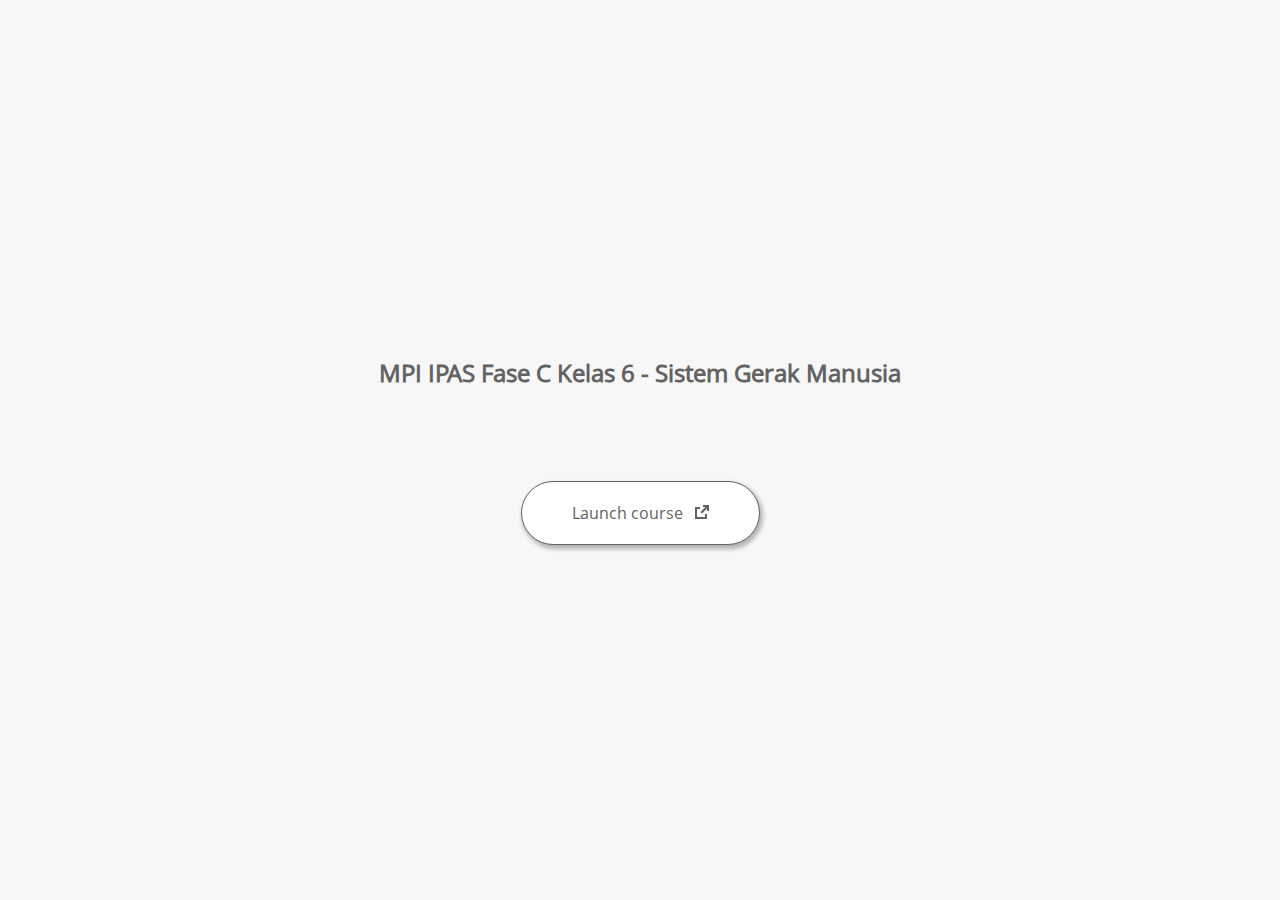
<file: launcher.html>
<html lang="en-US">
	<head>
		<!-- Created using Storyline 3 - http://www.articulate.com  --> 
		<!-- version: 3.10.22406.0 --> 

		<title>MPI IPAS Fase C Kelas 6 - Sistem Gerak Manusia</title>
    <style>
      @font-face {
        font-family: "Open Sans Full";
        font-style: normal;
        font-weight: 400;
        src: local("Open Sans"),
             local("OpenSans"),
             url(html5/lib/stylesheets/mobile-fonts/open-sans-regular.woff) format("woff")
      }
      body {
        background-color: #F7F7F7;
      }
      h1 {
        color: #636363;
        font-family: "Open Sans Full", Helvetica, sans-serif;
        font-size: 150%;
        margin-bottom: 92px;
        padding-bottom: 0;
      }

      button {
        background-color: #FFF;
        border: 1px solid #636363;
        border-radius: 80px;
        box-shadow: 2px 3px 4px 1px rgba(39, 39, 39, 0.33);
        color: #636363;
        font-family: "Open Sans Full", Helvetica, sans-serif;
        font-size: 100%;
        padding: 20px 50px;
      }
      img {
        height: 15px;
        width: 15px;
        margin-left: 8px;
      }
    </style>
		<script>
			
			/******************************************************************************/
			//
			// NOTE TO DEVELOPERS:
			// The following code should be integrated with your web page in order to open
			// the presentation in a new window.  To launch the presentation immediately, 
			// simply copy the code below into your web page.  To launch the presentation
			// when a button or link is clicked, call LaunchPresentation when the onClick
			// event is triggered.
			//
			/******************************************************************************/		
		
		
			var Safari =  (navigator.appVersion.indexOf("Safari") >= 0);
			
			var g_bChromeless = false;
			var g_bResizeable = false;
			var g_nContentWidth = 1300;
			var g_nContentHeight = 740;
			var g_strStartPage = "story.html" + document.location.search;
			var g_strBrowserSize = "fullscreen";
		
			function LaunchContent()
			{
				var nWidth = screen.availWidth;
				var nHeight = screen.availHeight;

				if (nWidth > g_nContentWidth && nHeight > g_nContentHeight && g_strBrowserSize != "fullscreen")
				{
					nWidth = g_nContentWidth;
					nHeight = g_nContentHeight;
					
					if (!Safari && !g_bChromeless)
					{
						nWidth += 17;
					}
				}

				// Build the options string
				var strOptions = "width=" + nWidth +",height=" + nHeight;
				if (g_bResizeable)
				{
					strOptions += ",resizable=yes"
				}
				else
				{
					strOptions += ",resizable=no"
				}

				if (g_bChromeless)
				{
					strOptions += ", status=0, toolbar=0, location=0, menubar=0, scrollbars=0";
				}
				else
				{
					strOptions += ", status=1, toolbar=1, location=1, menubar=1, scrollbars=1";
				}

				// Launch the URL
				if (Safari)
				{
					var oWnd = window.open("", "_blank", strOptions);
					oWnd.location = g_strStartPage;
				}
				else
				{
					window.open(g_strStartPage , "_blank", strOptions);
				}
			}

			
			
		</script>
		
	</head>
	
	<body onload="setTimeout('LaunchContent()', 100);">
		<center>
			<table width="100%" height="100%" border="0" cellpadding="0" cellspacing="0">
				<tr>
					<td>
						<center>
              <h1 tabIndex="-1">MPI IPAS Fase C Kelas 6 - Sistem Gerak Manusia</h1>
							<button onclick="LaunchContent()" aria-label="Launch course: opens in new window">Launch course <img src="story_content/external_window.png" style="border-style: none; height: 14px; width: 14px;" tabIndex="-1" aria-hidden="true"/></button>
						</center>
					</td>
				</tr>
			</table>
		</center>
	</body>
</html>
</file>
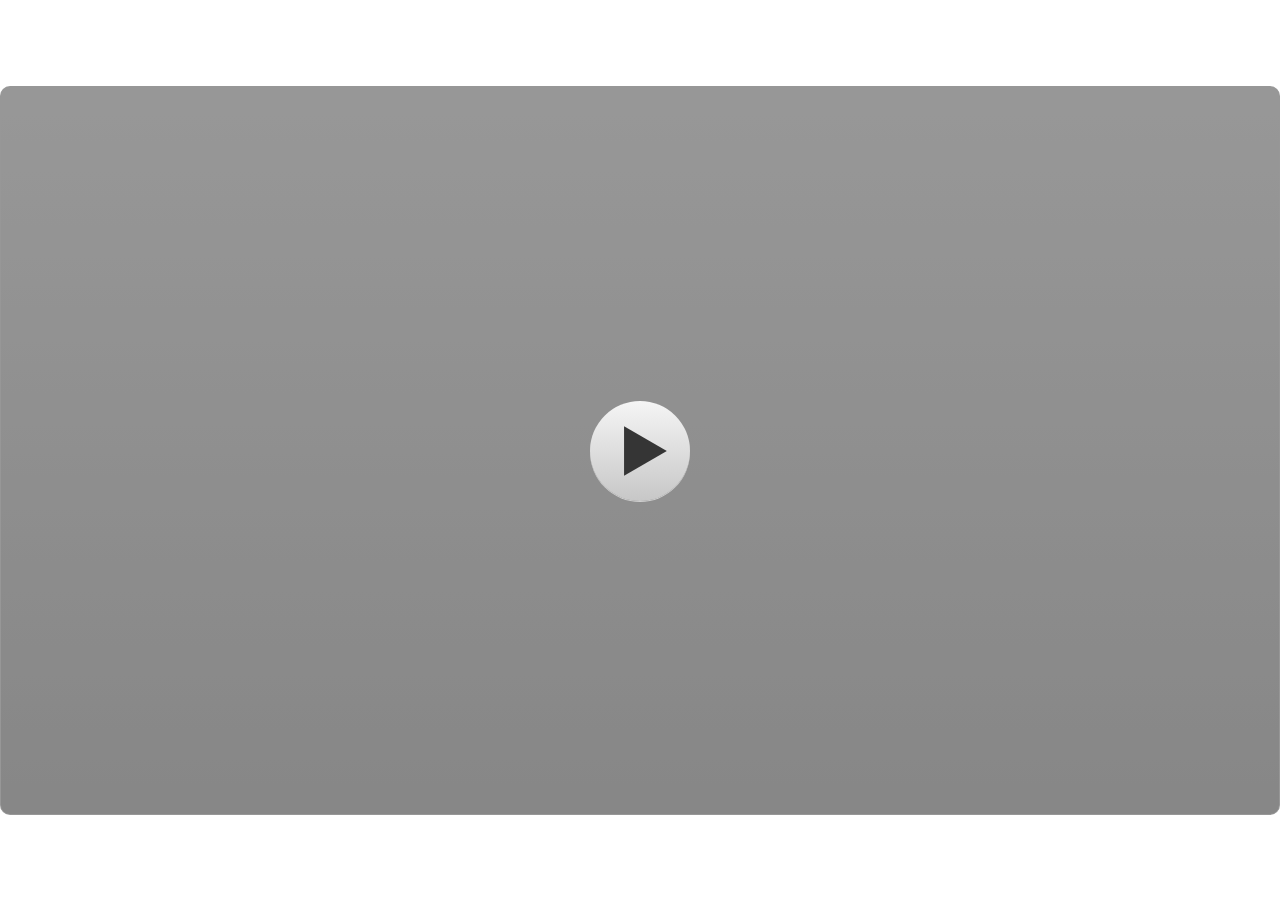
<file: story_html5.html>
<!DOCTYPE html>
<html lang="en-US">
<head>
  <meta charset="utf-8">
  <!-- Created using Storyline 3 - http://www.articulate.com  -->
  <!-- version: 3.10.22406.0 -->
  <title>MPI IPAS Fase C Kelas 6 - Sistem Gerak Manusia</title>
  <meta http-equiv="x-ua-compatible" content="IE=edge" />
  <meta name="viewport" content="width=device-width, initial-scale=1.0, user-scalable=no, shrink-to-fit=no, minimal-ui" />
  <meta name="apple-mobile-web-app-capable" content="yes" />
  <style>
    html, body { height: 100%; padding: 0; margin: 0 }
    #app { height: 100%; width: 100%; }
  </style>
  
  <script>window.THREE = { };</script>
</head>
<body style="background: #FFFFFF" class="cs-HTML theme-classic">
  <!-- 360 -->
  <script>!function(e){function n(e,i){return e.test(i)}function i(e){var i=e||navigator.userAgent,o=i.split("[FBAN");if(void 0!==o[1]&&(i=o[0]),this.apple={phone:n(t,i),ipod:n(d,i),tablet:!n(t,i)&&n(s,i),device:n(t,i)||n(d,i)||n(s,i)},this.amazon={phone:n(h,i),tablet:!n(h,i)&&n(a,i),device:n(h,i)||n(a,i)},this.android={phone:n(h,i)||n(b,i),tablet:!n(h,i)&&!n(b,i)&&(n(a,i)||n(r,i)),device:n(h,i)||n(a,i)||n(b,i)||n(r,i)},this.windows={phone:n(l,i),tablet:n(p,i),device:n(l,i)||n(p,i)},this.other={blackberry:n(f,i),blackberry10:n(u,i),opera:n(c,i),firefox:n(A,i),chrome:n(w,i),device:n(f,i)||n(u,i)||n(c,i)||n(A,i)||n(w,i)},this.seven_inch=n(v,i),this.any=this.apple.device||this.android.device||this.windows.device||this.other.device||this.seven_inch,this.phone=this.apple.phone||this.android.phone||this.windows.phone,this.tablet=this.apple.tablet||this.android.tablet||this.windows.tablet,"undefined"==typeof window)return this}function o(){var e=new i;return e.Class=i,e}var t=/iPhone/i,d=/iPod/i,s=/iPad/i,b=/(?=.*\bAndroid\b)(?=.*\bMobile\b)/i,r=/Android/i,h=/(?=.*\bAndroid\b)(?=.*\bSD4930UR\b)/i,a=/(?=.*\bAndroid\b)(?=.*\b(?:KFOT|KFTT|KFJWI|KFJWA|KFSOWI|KFTHWI|KFTHWA|KFAPWI|KFAPWA|KFARWI|KFASWI|KFSAWI|KFSAWA)\b)/i,l=/IEMobile/i,p=/(?=.*\bWindows\b)(?=.*\bARM\b)/i,f=/BlackBerry/i,u=/BB10/i,c=/Opera Mini/i,w=/(CriOS|Chrome)(?=.*\bMobile\b)/i,A=/(?=.*\bFirefox\b)(?=.*\bMobile\b)/i,v=new RegExp("(?:Nexus 7|BNTV250|Kindle Fire|Silk|GT-P1000)","i");"undefined"!=typeof module&&module.exports&&"undefined"==typeof window?module.exports=i:"undefined"!=typeof module&&module.exports&&"undefined"!=typeof window?module.exports=o():"function"==typeof define&&define.amd?define("isMobile",[],e.isMobile=o()):e.isMobile=o()}(this);
    window.isMobile.apple.tablet = window.isMobile.apple.tablet ||
      (navigator.platform === 'MacIntel' && navigator.maxTouchPoints > 1);
    window.isMobile.apple.device = window.isMobile.apple.device || window.isMobile.apple.tablet;
    window.isMobile.tablet = window.isMobile.tablet || window.isMobile.apple.tablet;
    window.isMobile.any = window.isMobile.any || window.isMobile.apple.tablet;
  </script>

  <div id="focus-sink" aria-hidden="true" tabIndex=-1"></div>

  <div id="preso"></div>
  <script>
    window.DS = {};
    window.globals = {
      DATA_PATH_BASE: '',
      HAS_FRAME: true,
      HAS_SLIDE: true,

      lmsPresent: false,
      tinCanPresent: false,
      cmi5Present: false,
      aoSupport: false,
      scale: 'show all',
      captureRc: false,
      browserSize: 'fullscreen',
      bgColor: '#FFFFFF',
      features: '',
      themeName: 'classic',
      preloaderColor: '#FFFFFF',
      suppressAnalytics: false,
      productChannel: 'perpetual',
      publishSource: 'storyline',
      aid: '',
      cid: '2acfdf35-bcd8-4bed-bf41-b94a04539568',
      playerVersion: '3.10.22406.0',
      maxIosVideoElements: 5,

      
      parseParams: function(qs) {
        if (window.globals.parsedParams != null) {
          return window.globals.parsedParams;
        }
        qs = (qs || window.location.search.substr(1)).split('+').join(' ');
        var params = {},
            tokens,
            re = /[?&]?([^=]+)=([^&]*)/g;

        while (tokens = re.exec(qs)) {
          params[decodeURIComponent(tokens[1]).trim()] =
            decodeURIComponent(tokens[2]).trim();
        }
        window.globals.parsedParams = params;
        return params;
      }

    };

    (function() {

      var classTypes = [ 'desktop', 'mobile', 'phone', 'tablet' ];

      var addDeviceClasses = function(prefix, testObj) {
        var curr, i;
        for (i = 0; i < classTypes.length; i++) {
          curr = classTypes[i];
          if (testObj[curr]) {
            document.body.classList.add(prefix + curr);
          }
        }
      };

      var params = window.globals.parseParams(),
          isDevicePreview = params.devicepreview === '1',
          isPhoneOverride = params.deviceType === 'phone' || (isDevicePreview && params.phone == '1'),
          isTabletOverride = (params.deviceType === 'tablet' || isDevicePreview) && !isPhoneOverride,
          isMobileOverride = isPhoneOverride || isTabletOverride;

      var deviceView = {
        desktop: !window.isMobile.any && !isMobileOverride,
        mobile: window.isMobile.any || isMobileOverride,
        phone: isPhoneOverride || (window.isMobile.phone && !isTabletOverride),
        tablet: isTabletOverride || window.isMobile.tablet
      };

      window.globals.deviceView = deviceView;
      window.isMobile.desktop = !window.isMobile.any;
      window.isMobile.mobile = window.isMobile.any;

      addDeviceClasses('view-', deviceView);

    })();
  </script>
  
  <script src='story_content/user.js' type=text/javascript></script>
  <div class="slide-loader"></div>

  <script type="text/javascript">
    if (window.globals.deviceView.isMobile) { var doc = document, loader = doc.body.querySelector('.slide-loader'); [ 1, 2, 3 ].forEach(function(n) { var d = doc.createElement('div'); d.style.backgroundColor = window.globals.preloaderColor; d.classList.add('mobile-loader-dot'); d.classList.add('dot' + n); loader.appendChild(d); }); }
  </script>

  <div class="mobile-load-title-overlay" style="display: none">
    <div class="mobile-load-title">MPI IPAS Fase C Kelas 6 - Sistem Gerak Manusia</div>
  </div>

  <div class="mobile-chrome-warning"></div>

  <script>
    
    if (window.autoSpider && window.vInterfaceObject) {
      document.querySelector('.mobile-load-title-overlay').style.display = 'none';
    }
  </script>

  

  <link rel="stylesheet" href="html5/data/css/output.min.css" data-noprefix />
</body>
<script src="html5/lib/scripts/ds-bootstrap.min.js"></script>
</html>
</file>
<file: html5/data/css/output.min.css>
@font-face {
  font-family: 'Open SansBold CharsBold40F5A29F';
  src: url('[data-uri]');
  font-style: normal;
  font-weight: normal;
}
@font-face {
  font-family: 'Open Sans Charset1_ 64mC7EA5E3E';
  src: url('[data-uri]');
  font-style: normal;
  font-weight: normal;
}
@font-face {
  font-family: 'Open SansBold CharsBoldE47A47C6';
  src: url('[data-uri]');
  font-style: normal;
  font-weight: normal;
}
@font-face {
  font-family: 'Open Sans Charset0_v9TY33EDE6F2';
  src: url('[data-uri]');
  font-style: normal;
  font-weight: normal;
}
.cs-npnxnanbnsnfns00000000001 .cs-infopanel  {
  box-shadow: 0 1px 0 rgba(184, 184, 184, 1);
  background: rgba(255, 255, 255, 1);
}
.cs-npnxnanbnsnfns00000000001 .cs-infopanel .cs-link {
  color: rgba(124, 34, 128, 1);
}
.cs-npnxnanbnsnfns00000000001 .cs-infopanel .cs-link:hover {
  color: rgba(0, 0, 238, 1);
}
.cs-npnxnanbnsnfns00000000001 .cs-infopanel .cs-name {
  color: rgba(68, 68, 68, 1);
}
.cs-npnxnanbnsnfns00000000001 .cs-infopanel .cs-title {
  color: rgba(153, 153, 153, 1);
}
.cs-npnxnanbnsnfns00000000001 .cs-infopanelpopup  {
  box-shadow: 0 1px 0 rgba(184, 184, 184, 1);
  background: linear-gradient(180deg, rgba(233, 233, 233, 1) 0%, rgba(207, 207, 207, 1) 100%);
}
.cs-npnxnanbnsnfns00000000001 .cs-infopanelpopup .cs-link {
  color: rgba(124, 34, 128, 1);
}
.cs-npnxnanbnsnfns00000000001 .cs-infopanelpopup .cs-link:hover {
  color: rgba(0, 0, 238, 1);
}
.cs-npnxnanbnsnfns00000000001 .cs-infopanelpopup .cs-name {
  color: rgba(68, 68, 68, 1);
}
.cs-npnxnanbnsnfns00000000001 .cs-infopanelpopup .cs-bio {
  color: rgba(153, 153, 153, 1);
}
.cs-npnxnanbnsnfns00000000001 .cs-timer  {
  color: rgba(85, 85, 85, 1);
}
.cs-npnxnanbnsnfns00000000001 .cs-duration stop:first-child {
  stop-color: rgba(0, 215, 255, 1);
}
.cs-npnxnanbnsnfns00000000001 .cs-duration stop:last-child {
  stop-color: rgba(0, 171, 255, 1);
}
.cs-npnxnanbnsnfns00000000001 .cs-elapsed stop:first-child {
  stop-color: rgba(254, 227, 71, 1);
}
.cs-npnxnanbnsnfns00000000001 .cs-elapsed stop:last-child {
  stop-color: rgba(252, 204, 42, 1);
}
.cs-npnxnanbnsnfns00000000001 .cs-timer .cs-pie .cs-innerstroke {
  stroke: rgba(199, 199, 199, 1);
}
.cs-npnxnanbnsnfns00000000001 .cs-timer .cs-pie .cs-innerborder {
  stroke: rgba(255, 255, 255, 1);
}
.cs-npnxnanbnsnfns00000000001 .cs-window  {
  box-shadow: 0 8px 5px rgba(0, 0, 0, 0.2);
  border-color: rgba(234, 234, 234, 1);
  background: rgba(243, 243, 243, 1);
  color: rgba(85, 85, 85, 1);
}
.cs-npnxnanbnsnfns00000000001 .cs-window .cs-diva {
  border-color: rgba(247, 247, 247, 1);
}
.cs-npnxnanbnsnfns00000000001 .cs-window .cs-divb {
  border-color: rgba(211, 211, 211, 1);
}
.cs-npnxnanbnsnfns00000000001 .cs-editor .cs-editor-slide {
  color: rgba(85, 85, 85, 1);
}
.cs-npnxnanbnsnfns00000000001 .cs-editor .cs-editor-html {
  color: rgba(68, 68, 68, 1);
}
.cs-npnxnanbnsnfns00000000001 .cs-editor .cs-editor-button {
  text-shadow: 0 1px 0 rgba(240, 240, 240, 1);
  color: rgba(53, 53, 53, 1);
  border-color: rgba(177, 177, 177, 1);
  background: linear-gradient(180deg, rgba(245, 245, 245, 1) 0%, rgba(199, 199, 199, 1) 100%);
}
.cs-npnxnanbnsnfns00000000001 .cs-editor .cs-editor-button:hover {
  background: linear-gradient(180deg, rgba(242, 242, 242, 1) 0%, rgba(175, 175, 175, 1) 100%);
}
.cs-npnxnanbnsnfns00000000001 .cs-editor .cs-editor-button:active {
  background: linear-gradient(180deg, rgba(199, 199, 199, 1) 0%, rgba(244, 244, 244, 1) 100%);
}
.cs-npnxnanbnsnfns00000000001 .cs-listitem  {
  color: rgba(53, 53, 53, 1);
  border-color: rgba(223, 223, 223, 1);
}
.cs-npnxnanbnsnfns00000000001 .cs-listitem.cs-viewed {
  color: rgba(144, 144, 144, 1);
}
.cs-npnxnanbnsnfns00000000001 .cs-listitem.cs-selected {
  color: rgba(53, 53, 53, 1);
  background: rgba(192, 226, 241, 1);
}
.cs-npnxnanbnsnfns00000000001 .cs-listitem.cs-selected:hover {
  background: rgba(192, 226, 241, 1);
}
.cs-npnxnanbnsnfns00000000001 .cs-listitem.cs-selected.hover {
  background: rgba(192, 226, 241, 1);
}
.cs-npnxnanbnsnfns00000000001 .cs-listitem.cs-selected:focus {
  background: rgba(192, 226, 241, 1);
}
.cs-npnxnanbnsnfns00000000001 .cs-listitem .cs-icon-carrot {
  fill: rgba(53, 53, 53, 1);
}
.cs-npnxnanbnsnfns00000000001 .cs-listitem .cs-icon-carrot .cs-shadow {
  fill: rgba(255, 255, 255, 1);
}
.cs-npnxnanbnsnfns00000000001 .cs-listitem:hover {
  background: rgba(230, 230, 230, 1);
}
.cs-npnxnanbnsnfns00000000001 .cs-listitem.hover {
  background: rgba(230, 230, 230, 1);
}
.cs-npnxnanbnsnfns00000000001 .cs-listitem:focus {
  background: rgba(230, 230, 230, 1);
}
.cs-npnxnanbnsnfns00000000001 .cs-glossary  {
  color: rgba(53, 53, 53, 1);
}
.cs-npnxnanbnsnfns00000000001 .cs-glossary .cs-scrolling-panel {
  background: rgba(231, 231, 231, 1);
}
.cs-npnxnanbnsnfns00000000001 .cs-glossary .cs-term.cs-selected .cs-choice-list-trigger {
  color: rgba(53, 53, 53, 1);
  background: rgba(192, 226, 241, 1);
}
.cs-npnxnanbnsnfns00000000001 .cs-glossary .cs-term.cs-selected .cs-choice-list-trigger:focus {
  color: rgba(53, 53, 53, 1);
  background: rgba(192, 226, 241, 1);
}
.cs-npnxnanbnsnfns00000000001 .cs-glossary .cs-term:hover .cs-choice-list-trigger {
  background: rgba(230, 230, 230, 1);
}
.cs-npnxnanbnsnfns00000000001 .cs-glossary .cs-term.hover .cs-choice-list-trigger {
  background: rgba(230, 230, 230, 1);
}
.cs-npnxnanbnsnfns00000000001 .cs-glossary .cs-term .cs-choice-list-trigger:focus {
  background: rgba(230, 230, 230, 1);
}
.cs-npnxnanbnsnfns00000000001 .cs-glossary .cs-diva {
  border-color: rgba(226, 226, 226, 1);
}
.cs-npnxnanbnsnfns00000000001 .cs-glossary .cs-divb {
  border-color: rgba(226, 226, 226, 1);
}
.cs-npnxnanbnsnfns00000000001 .cs-glossary .cs-divc {
  border-color: rgba(250, 250, 250, 1);
}
.cs-npnxnanbnsnfns00000000001 .cs-glossary .cs-heading {
  color: rgba(68, 68, 68, 1);
}
.cs-npnxnanbnsnfns00000000001 .cs-resource .cs-separator {
  border-color: rgba(224, 224, 224, 1);
}
.cs-npnxnanbnsnfns00000000001 .cs-outline  {
  color: rgba(68, 68, 68, 1);
}
.cs-npnxnanbnsnfns00000000001 .cs-outline .cs-diva {
  border-color: rgba(198, 198, 198, 1);
}
.cs-npnxnanbnsnfns00000000001 .cs-outline .cs-divb {
  border-color: rgba(249, 249, 249, 1);
}
.cs-npnxnanbnsnfns00000000001 .cs-outline .cs-divc {
  border-color: rgba(225, 225, 225, 1);
}
.cs-npnxnanbnsnfns00000000001 .cs-outline .cs-search-filter:hover {
  color: rgba(0, 0, 238, 1);
}
.cs-npnxnanbnsnfns00000000001 .cs-outline .cs-search-filter.hover {
  color: rgba(0, 0, 238, 1);
}
.cs-npnxnanbnsnfns00000000001 .cs-transcript  {
  color: rgba(68, 68, 68, 1);
}
.cs-npnxnanbnsnfns00000000001 .cs-transcript .cs-div {
  border-color: rgba(225, 225, 225, 1);
}
.cs-npnxnanbnsnfns00000000001 .cs-tabs:not(.topmenu-item) {
  color: rgba(85, 85, 85, 1);
}
.cs-npnxnanbnsnfns00000000001 .cs-tabs .cs-inner-button:not(.topmenu-item) {
  text-shadow: 0 1px 0 rgba(240, 240, 240, 1);
}
.cs-npnxnanbnsnfns00000000001 .cs-tabs:hover:not(.topmenu-item) {
  color: rgba(51, 51, 51, 1);
}
.cs-npnxnanbnsnfns00000000001 .cs-tabs.cs-selected {
  background: rgba(243, 243, 243, 1);
  color: rgba(51, 51, 51, 1);
}
.cs-npnxnanbnsnfns00000000001 .cs-seekcontrol  {
  background: linear-gradient(180deg, rgba(245, 245, 245, 1) 0%, rgba(199, 199, 199, 1) 100%);
  border-color: rgba(177, 177, 177, 1);
}
.cs-npnxnanbnsnfns00000000001 .cs-seekcontrol .cs-button:hover .cs-icon {
  fill: rgba(85, 85, 85, 1);
}
.cs-npnxnanbnsnfns00000000001 .cs-seekcontrol .cs-button.hover .cs-icon {
  fill: rgba(85, 85, 85, 1);
}
.cs-npnxnanbnsnfns00000000001 .cs-seekcontrol .cs-button .cs-icon-shadow {
  fill: rgba(240, 240, 240, 1);
}
.cs-npnxnanbnsnfns00000000001 .cs-seekcontrol .cs-button .cs-icon {
  fill: rgba(45, 45, 45, 1);
}
.cs-npnxnanbnsnfns00000000001 .cs-seekcontrol .cs-seek .cs-fill {
  background: rgba(255, 255, 255, 1);
}
.cs-npnxnanbnsnfns00000000001 .cs-seekcontrol .cs-seek {
  background: rgba(231, 231, 231, 1);
  border-color: rgba(184, 184, 184, 1);
}
.cs-npnxnanbnsnfns00000000001 .cs-searchinput .cs-input {
  color: rgba(138, 138, 138, 1);
  border-color: rgba(173, 173, 173, 1);
  background: rgba(223, 223, 223, 1);
}
.cs-npnxnanbnsnfns00000000001 .cs-searchinput .cs-input:focus {
  color: rgba(51, 51, 51, 1);
  background: rgba(250, 250, 250, 1);
}
.cs-npnxnanbnsnfns00000000001 .cs-searchinput .cs-input:hover {
  box-shadow: inset 0 0 1px 0 rgba(107, 248, 255, 1);
}
.cs-npnxnanbnsnfns00000000001 .cs-searchinput .cs-input.hover {
  box-shadow: inset 0 0 1px 0 rgba(107, 248, 255, 1);
}
.cs-npnxnanbnsnfns00000000001 .cs-searchinput .cs-button .cs-icon {
  fill: rgba(138, 138, 138, 1);
}
.cs-npnxnanbnsnfns00000000001 .cs-searchinput .cs-button:hover {
  fill: linear-gradient(180deg, rgba(245, 245, 245, 1) 0%, rgba(199, 199, 199, 1) 100%);
}
.cs-npnxnanbnsnfns00000000001 .cs-searchinput .cs-button.hover {
  fill: linear-gradient(180deg, rgba(245, 245, 245, 1) 0%, rgba(199, 199, 199, 1) 100%);
}
.cs-npnxnanbnsnfns00000000001 .cs-menu  {
  box-shadow: 0 1px 0 rgba(184, 184, 184, 1);
  background: rgba(243, 243, 243, 1);
}
.cs-npnxnanbnsnfns00000000001 .cs-topmenu-item.active .cs-tab {
  background: rgba(243, 243, 243, 1);
}
.cs-npnxnanbnsnfns00000000001 .cs-logo  {
  box-shadow: 0 1px 0 rgba(184, 184, 184, 1);
  background: rgba(255, 255, 255, 1);
}
.cs-npnxnanbnsnfns00000000001 .cs-checkbox  {
  color: rgba(68, 68, 68, 1);
}
.cs-npnxnanbnsnfns00000000001 .cs-checkbox:hover {
  border-color: rgba(107, 248, 255, 1);
}
.cs-npnxnanbnsnfns00000000001 .cs-checkbox.hover {
  border-color: rgba(107, 248, 255, 1);
}
.cs-npnxnanbnsnfns00000000001 .cs-checkbox .cs-box {
  color: rgba(255, 255, 255, 1);
  border-color: rgba(184, 184, 184, 1);
}
.cs-npnxnanbnsnfns00000000001 .cs-checkbox .cs-box:checked::after {
  color: rgba(51, 204, 0, 1);
}
.cs-npnxnanbnsnfns00000000001 .cs-button  {
  text-shadow: 0 1px 0 rgba(240, 240, 240, 1);
  color: rgba(53, 53, 53, 1);
  border-color: rgba(177, 177, 177, 1);
  background: linear-gradient(180deg, rgba(245, 245, 245, 1) 0%, rgba(199, 199, 199, 1) 100%);
  box-shadow: 0 1px 0 rgba(207, 207, 207, 1);
}
.cs-npnxnanbnsnfns00000000001 .cs-button .cs-icon {
  fill: rgba(53, 53, 53, 1);
}
.cs-npnxnanbnsnfns00000000001 .cs-button .cs-icon-shadow {
  fill: rgba(240, 240, 240, 1);
}
.cs-npnxnanbnsnfns00000000001 .cs-button:hover {
  background: linear-gradient(180deg, rgba(242, 242, 242, 1) 0%, rgba(175, 175, 175, 1) 100%);
}
.cs-npnxnanbnsnfns00000000001 .cs-button.hover {
  background: linear-gradient(180deg, rgba(242, 242, 242, 1) 0%, rgba(175, 175, 175, 1) 100%);
}
.cs-npnxnanbnsnfns00000000001 .cs-button:active {
  background: linear-gradient(180deg, rgba(199, 199, 199, 1) 0%, rgba(244, 244, 244, 1) 100%);
}
.cs-npnxnanbnsnfns00000000001 .cs-button.cs-disabled:hover {
  background: linear-gradient(180deg, rgba(245, 245, 245, 1) 0%, rgba(199, 199, 199, 1) 100%);
}
.cs-npnxnanbnsnfns00000000001 .cs-button.cs-disabled.hover {
  background: linear-gradient(180deg, rgba(245, 245, 245, 1) 0%, rgba(199, 199, 199, 1) 100%);
}
.cs-npnxnanbnsnfns00000000001 .cs-button.cs-disabled:active {
  background: linear-gradient(180deg, rgba(245, 245, 245, 1) 0%, rgba(199, 199, 199, 1) 100%);
}
.cs-npnxnanbnsnfns00000000001 .cs-button.cs-volume:hover {
  background: linear-gradient(180deg, rgba(245, 245, 245, 1) 0%, rgba(199, 199, 199, 1) 100%);
}
.cs-npnxnanbnsnfns00000000001 .cs-button.cs-volume.hover {
  background: linear-gradient(180deg, rgba(245, 245, 245, 1) 0%, rgba(199, 199, 199, 1) 100%);
}
.cs-npnxnanbnsnfns00000000001 .cs-button.cs-volume:active {
  background: linear-gradient(180deg, rgba(245, 245, 245, 1) 0%, rgba(199, 199, 199, 1) 100%);
}
.cs-npnxnanbnsnfns00000000001.cs-base  {
  color: rgba(85, 85, 85, 1);
  border-color: rgba(233, 233, 233, 1);
  background: linear-gradient(180deg, rgba(233, 233, 233, 1) 0%, rgba(207, 207, 207, 1) 100%);
}
.cs-npnxnanbnsnfns00000000001.cs-base .cs-separator .cs-diva {
  background: rgba(211, 211, 211, 1);
}
.cs-npnxnanbnsnfns00000000001.cs-base .cs-separator .cs-divb {
  background: rgba(247, 247, 247, 1);
}
.cs-npnxnanbnsnfns00000000001.cs-base .cs-topmenu-item.active .cs-tab {
  border-color: rgba(211, 211, 211, 1);
}
.cs-npnxnanbnsnfns00000000001.cs-base .cs-topmenu-item.active .cs-panel {
  border-color: rgba(211, 211, 211, 1);
}
.cs-npnxnanbnsnfns00000000001.cs-base .cs-left {
  background: linear-gradient(180deg, rgba(219, 219, 219, 1) 0%, rgba(195, 195, 195, 1) 100%);
}
.cs-npnxnanbnsnfns00000000001.cs-base .cs-area-primary .cs-slide-container {
  background: linear-gradient(180deg, rgba(233, 233, 233, 1) 0%, rgba(207, 207, 207, 1) 100%);
}
.cs-npnxnanbnsnfns00000000001 .cs-volume::-moz-range-thumb {
  border-color: rgba(165, 165, 165, 1);
  box-shadow: inset 0 0 1px 0 rgba(212, 212, 212, 1);
  background: rgba(200, 200, 200, 1);
}
.cs-npnxnanbnsnfns00000000001 .cs-volume::-ms-thumb {
  border-color: rgba(165, 165, 165, 1);
  box-shadow: inset 0 0 1px 0 rgba(212, 212, 212, 1);
  background: rgba(200, 200, 200, 1);
}
.cs-npnxnanbnsnfns00000000001 .cs-volume::-webkit-slider-thumb {
  border-color: rgba(165, 165, 165, 1);
  box-shadow: inset 0 0 1px 0 rgba(212, 212, 212, 1);
  background: rgba(200, 200, 200, 1);
}
.cs-npnxnanbnsnfns00000000001 .cs-volume::-moz-range-track {
  border-color: rgba(242, 242, 242, 1);
  background: linear-gradient(180deg, rgba(188, 188, 188, 1) 0%, rgba(188, 188, 188, 1) 50.196%, rgba(195, 195, 195, 1) 100%);
}
.cs-npnxnanbnsnfns00000000001 .cs-volume::-ms-track {
  border-color: rgba(242, 242, 242, 1);
  background: linear-gradient(180deg, rgba(188, 188, 188, 1) 0%, rgba(188, 188, 188, 1) 50.196%, rgba(195, 195, 195, 1) 100%);
}
.cs-npnxnanbnsnfns00000000001 .cs-volume::-webkit-slider-runnable-track {
  border-color: rgba(242, 242, 242, 1);
  background: linear-gradient(180deg, rgba(188, 188, 188, 1) 0%, rgba(188, 188, 188, 1) 50.196%, rgba(195, 195, 195, 1) 100%);
}
body.show-focus .tab-focus-box {
  border-color: rgba(255, 255, 0, 1);
}
.skipnav {
  border-color: rgba(255, 255, 0, 1);
}
.fn-npnxnanbsnfns00000000001 {
  font-family: 'Open SansD6FFC9F9';
  -webkit-font-variant-ligatures: no-common-ligatures;
  font-variant-ligatures: no-common-ligatures;
}
.fn-pxabnsnfns00000000001 {
  font-family: 'Open SansD6FFC9F9';
  -webkit-font-variant-ligatures: no-common-ligatures;
  font-variant-ligatures: no-common-ligatures;
}
.fn-npxnabnsnfns00000000001 {
  font-family: 'Open SansD6FFC9F9';
  -webkit-font-variant-ligatures: no-common-ligatures;
  font-variant-ligatures: no-common-ligatures;
}
.fn-npnxnanbnsnfns00000000001 {
  font-family: 'Open SansD6FFC9F9';
  -webkit-font-variant-ligatures: no-common-ligatures;
  font-variant-ligatures: no-common-ligatures;
}
.fn-pxabnsnfns00000000000 {
  font-family: 'Open SansD6FFC9F9';
  -webkit-font-variant-ligatures: no-common-ligatures;
  font-variant-ligatures: no-common-ligatures;
}
@font-face {
  font-family: 'Open SansD6FFC9F9';
  src: url('[data-uri]');
  font-style: normal;
  font-weight: bold;
}
@font-face {
  font-family: 'Open SansD6FFC9F9';
  src: url('[data-uri]');
  font-style: normal;
  font-weight: normal;
}
.cs-InvalidPromptSlide .cs-6WAJzJK8JV7-InvalidPromptSlide-btn0 {
  color: rgba(53, 53, 53, 1);
  border-color: rgba(177, 177, 177, 1);
  background: linear-gradient(180deg, rgba(245, 245, 245, 1) 0%, rgba(199, 199, 199, 1) 100%);
  text-shadow: 0 1px 0 rgba(240, 240, 240, 1);
}
.cs-InvalidPromptSlide .cs-6WAJzJK8JV7-InvalidPromptSlide-btn0 .cs-html {
  color: rgba(68, 68, 68, 1);
}
.cs-InvalidPromptSlide .cs-6WAJzJK8JV7-InvalidPromptSlide-btn0 .cs-slide {
  border-color: rgba(85, 85, 85, 1);
}
.cs-InvalidPromptSlide .cs-6WAJzJK8JV7-InvalidPromptSlide-btn0:hover {
  background: linear-gradient(180deg, rgba(242, 242, 242, 1) 0%, rgba(175, 175, 175, 1) 100%);
}
.cs-InvalidPromptSlide .cs-6WAJzJK8JV7-InvalidPromptSlide-btn0:active {
  background: linear-gradient(180deg, rgba(199, 199, 199, 1) 0%, rgba(244, 244, 244, 1) 100%);
}
.cs-PrintPromptSlide .cs-6WAJzJK8JV7-PrintPromptSlide-btn0 {
  color: rgba(53, 53, 53, 1);
  border-color: rgba(177, 177, 177, 1);
  background: linear-gradient(180deg, rgba(245, 245, 245, 1) 0%, rgba(199, 199, 199, 1) 100%);
  text-shadow: 0 1px 0 rgba(240, 240, 240, 1);
}
.cs-PrintPromptSlide .cs-6WAJzJK8JV7-PrintPromptSlide-btn0 .cs-html {
  color: rgba(68, 68, 68, 1);
}
.cs-PrintPromptSlide .cs-6WAJzJK8JV7-PrintPromptSlide-btn0 .cs-slide {
  border-color: rgba(85, 85, 85, 1);
}
.cs-PrintPromptSlide .cs-6WAJzJK8JV7-PrintPromptSlide-btn0:hover {
  background: linear-gradient(180deg, rgba(242, 242, 242, 1) 0%, rgba(175, 175, 175, 1) 100%);
}
.cs-PrintPromptSlide .cs-6WAJzJK8JV7-PrintPromptSlide-btn0:active {
  background: linear-gradient(180deg, rgba(199, 199, 199, 1) 0%, rgba(244, 244, 244, 1) 100%);
}
.cs-ScrollPromptSlide .cs-6WAJzJK8JV7-ScrollPromptSlide-btn0 {
  color: rgba(53, 53, 53, 1);
  border-color: rgba(177, 177, 177, 1);
  background: linear-gradient(180deg, rgba(245, 245, 245, 1) 0%, rgba(199, 199, 199, 1) 100%);
  text-shadow: 0 1px 0 rgba(240, 240, 240, 1);
}
.cs-ScrollPromptSlide .cs-6WAJzJK8JV7-ScrollPromptSlide-btn0 .cs-html {
  color: rgba(68, 68, 68, 1);
}
.cs-ScrollPromptSlide .cs-6WAJzJK8JV7-ScrollPromptSlide-btn0 .cs-slide {
  border-color: rgba(85, 85, 85, 1);
}
.cs-ScrollPromptSlide .cs-6WAJzJK8JV7-ScrollPromptSlide-btn0:hover {
  background: linear-gradient(180deg, rgba(242, 242, 242, 1) 0%, rgba(175, 175, 175, 1) 100%);
}
.cs-ScrollPromptSlide .cs-6WAJzJK8JV7-ScrollPromptSlide-btn0:active {
  background: linear-gradient(180deg, rgba(199, 199, 199, 1) 0%, rgba(244, 244, 244, 1) 100%);
}
.cs-ExternalInterfaceErrorSlide .cs-buttonOK {
  color: rgba(53, 53, 53, 1);
  border-color: rgba(177, 177, 177, 1);
  background: linear-gradient(180deg, rgba(245, 245, 245, 1) 0%, rgba(199, 199, 199, 1) 100%);
  text-shadow: 0 1px 0 rgba(240, 240, 240, 1);
}
.cs-ExternalInterfaceErrorSlide .cs-buttonOK .cs-html {
  color: rgba(68, 68, 68, 1);
}
.cs-ExternalInterfaceErrorSlide .cs-buttonOK .cs-slide {
  border-color: rgba(85, 85, 85, 1);
}
.cs-ExternalInterfaceErrorSlide .cs-buttonOK:hover {
  background: linear-gradient(180deg, rgba(242, 242, 242, 1) 0%, rgba(175, 175, 175, 1) 100%);
}
.cs-ExternalInterfaceErrorSlide .cs-buttonOK:active {
  background: linear-gradient(180deg, rgba(199, 199, 199, 1) 0%, rgba(244, 244, 244, 1) 100%);
}
</file>
